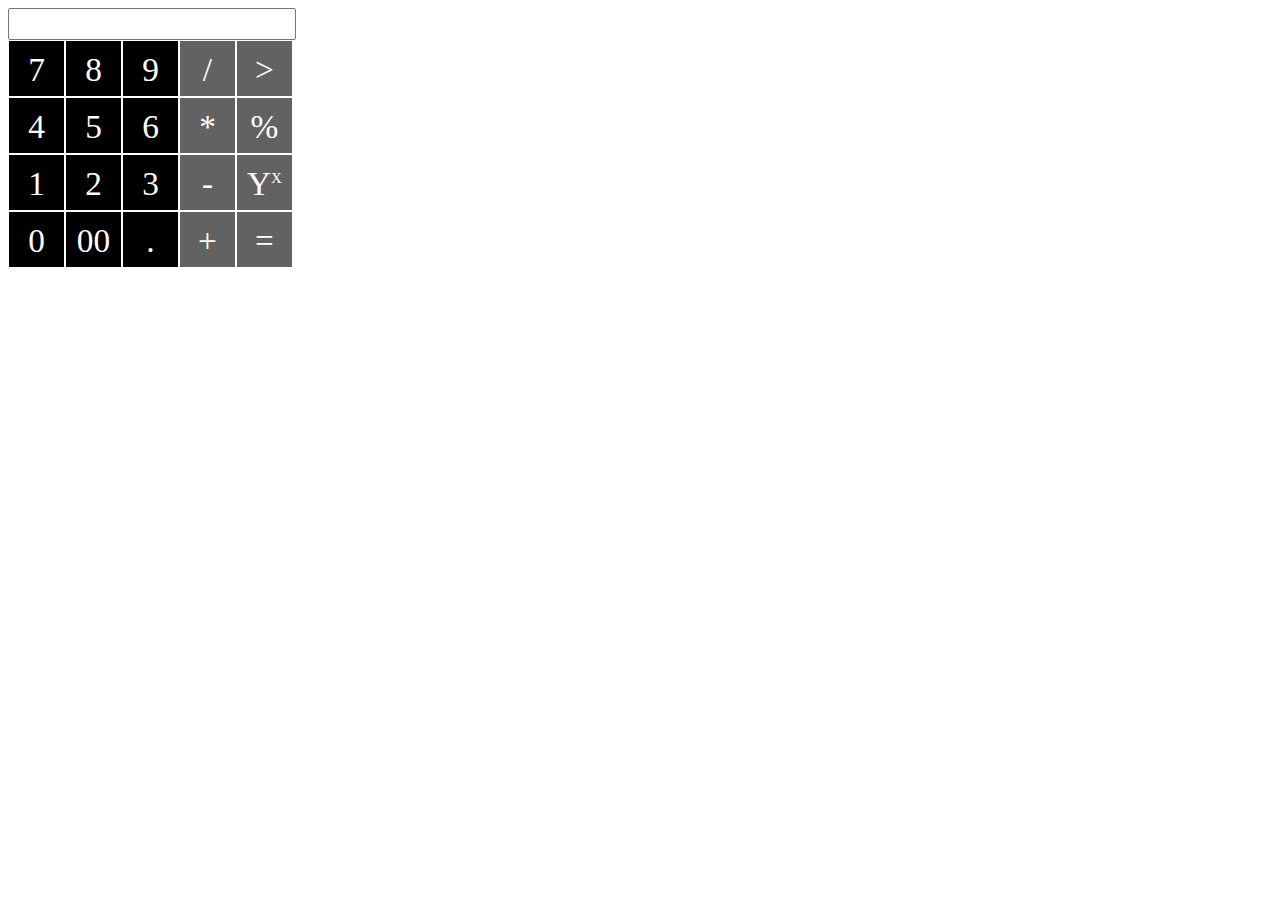
<file: calculadora/html/index.html>
<!DOCTYPE html>
<html lang="en">
	<head>
		<meta charset="UTF-8">
		<title>calculadora</title>
		<link rel="stylesheet" href="../css/global.css">
		<script type="text/javascript" src="../javascritps/calcular.js"></script>
	</head>
	<body>
		<div id="calculadora">
			<div id="visor">
				<input id="tela" type="text" >
			</div>
			<div id="numeral">
				<div id="7" onclick="exebirnaTela(7)">7</div>
				<div id="8" onclick="exebirnaTela(8)">8</div>
				<div id="9" onclick="exebirnaTela(9)">9</div>
				<div id="4" onclick="exebirnaTela(4)">4</div>
				<div id="5" onclick="exebirnaTela(5)">5</div>
				<div id="6" onclick="exebirnaTela(6)">6</div>
				<div id="1" onclick="exebirnaTela(1)">1</div>
				<div id="2" onclick="exebirnaTela(2)">2</div>
				<div id="3" onclick="exebirnaTela(3)">3</div>
				<div id="0" onclick="exebirnaTela(0)">0</div>
				<div id="00" onclick="exebirnaTela(00)">00</div>
				<div id="." onclick="exebirnaTela('.')">.</div>
			</div>
			<div id="opreradores">
				<div id="divir" onclick="calcular('/')">/</div>
				<div id="delUt">></div>
				<div id="multiplicacao" onclick="calcular('*')">*</div>
				<div id="porcentargem">%</div>
				<div id="subtraçao" onclick="calcular('-')">-</div>
				<div id="elevado">Y<sup>X</sup></div>
				<div id="adiçao" onclick="calcular('+')">+</div>
				<div id="igual" onclick="calcular('=')">=</div>
			</div>
		</div>
		
	</body>
</html>
</file>
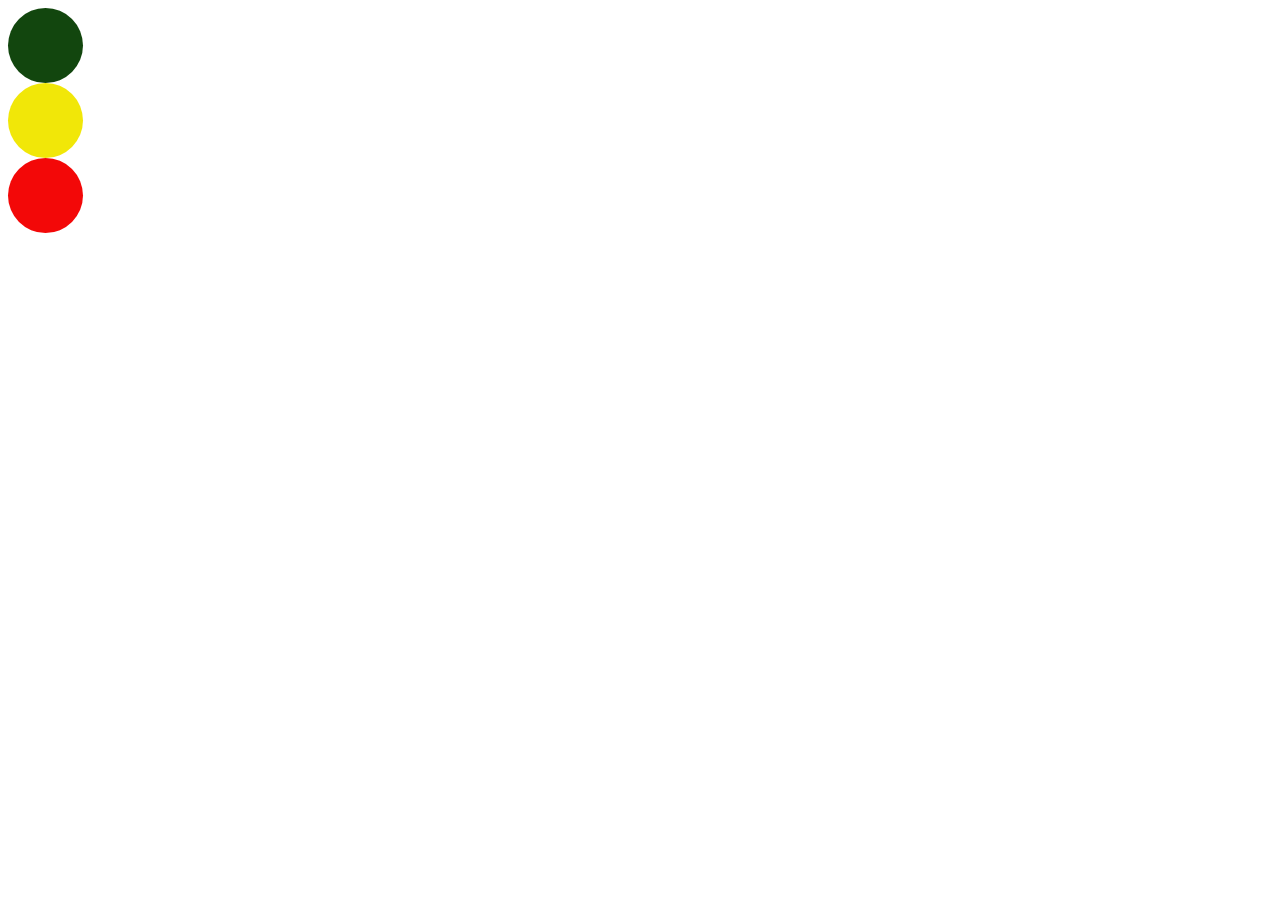
<file: textrapido/html/index.html>
<!DOCTYPE html>
<html lang="en">
	<head>
		<meta charset="UTF-8">
		<link rel="stylesheet" href="../css/global.css">
		<script type="text/javascript" src="../javascript/funcao.js"></script>
		<title>Document</title>
	</head>
	<body >
		<div id="semafro">
			<div id="verde" onmouseover="mudarCorVerde()" onmouseout="voltarCorVerde()" ></div>
			<div id="amarelo" onmouseover="mudarCorAmarelo () " onmouseout="voltarCorAmarela()" ></div>
			<div id="vermelho" onmouseover="mudarCorVermelho ()" onmouseout="voltarCorVermelho()"></div>
		</div>
	</div>
	
</body>
</html>
</file>
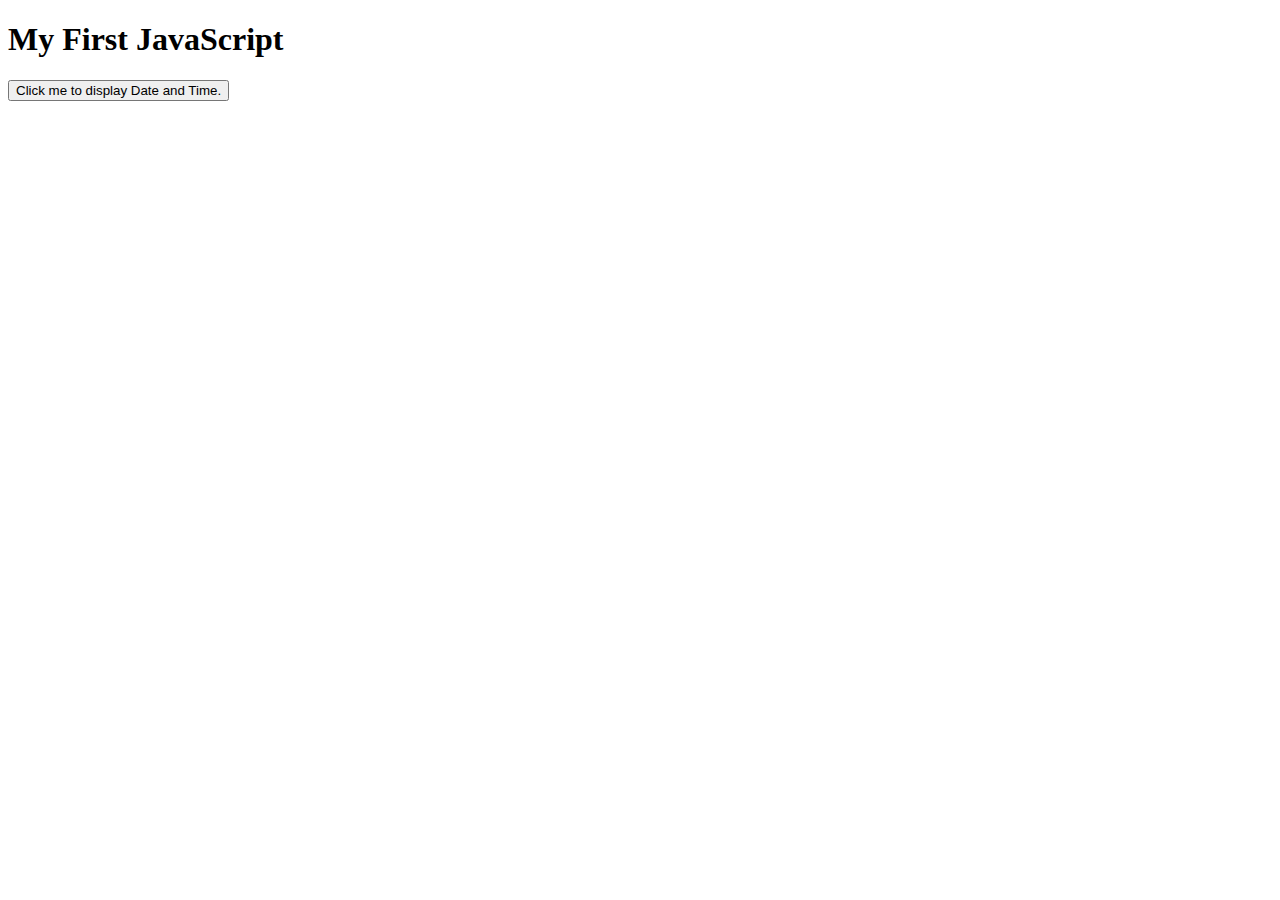
<file: tutorial/1-JS INTRODUCTION/index.html>
<!DOCTYPE html>
<html>
<body>

<h1>My First JavaScript</h1>

<button type="button"
onclick="document.getElementsByClassName('demo')[1].innerHTML = Date()">
Click me to display Date and Time.</button>

<p class="demo"></p>
<h1 class="demo"></h1>
<h2 class="demo"></h2>
<h3 class="demo"></h3>

</body>
</html>
</file>
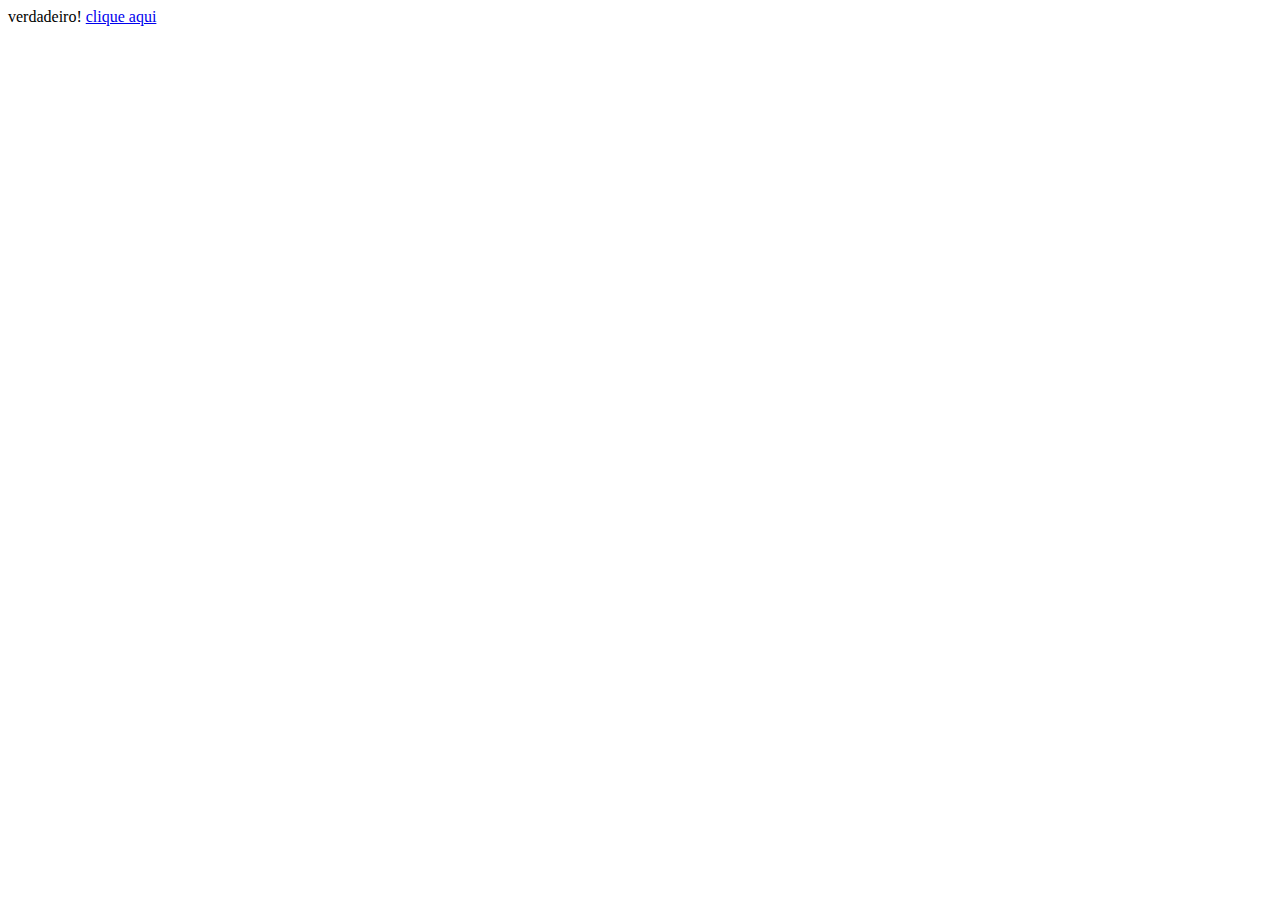
<file: tutorial/2-JS WHERE TO/constante.html>
<!DOCTYPE html>
<html lang="en">
<head>
	<meta charset="UTF-8">
	<title>constante</title>
</head>
<body>
<script type="text/javascript">
	var valor1=4;
	var valor2=10;
	if( valor1== 4 || valor2 ==10){
		document.write("verdadeiro!");
		
			}else{

			
				document.write("false");

						
		}
		function somar (a,s,d,f) {
			return a+s+d+f;

			// body...
		}

</script>
<a href="#" onclick="alert(somar(5,5,5,5,4))">clique aqui</a>
	
</body>
</html>
</file>
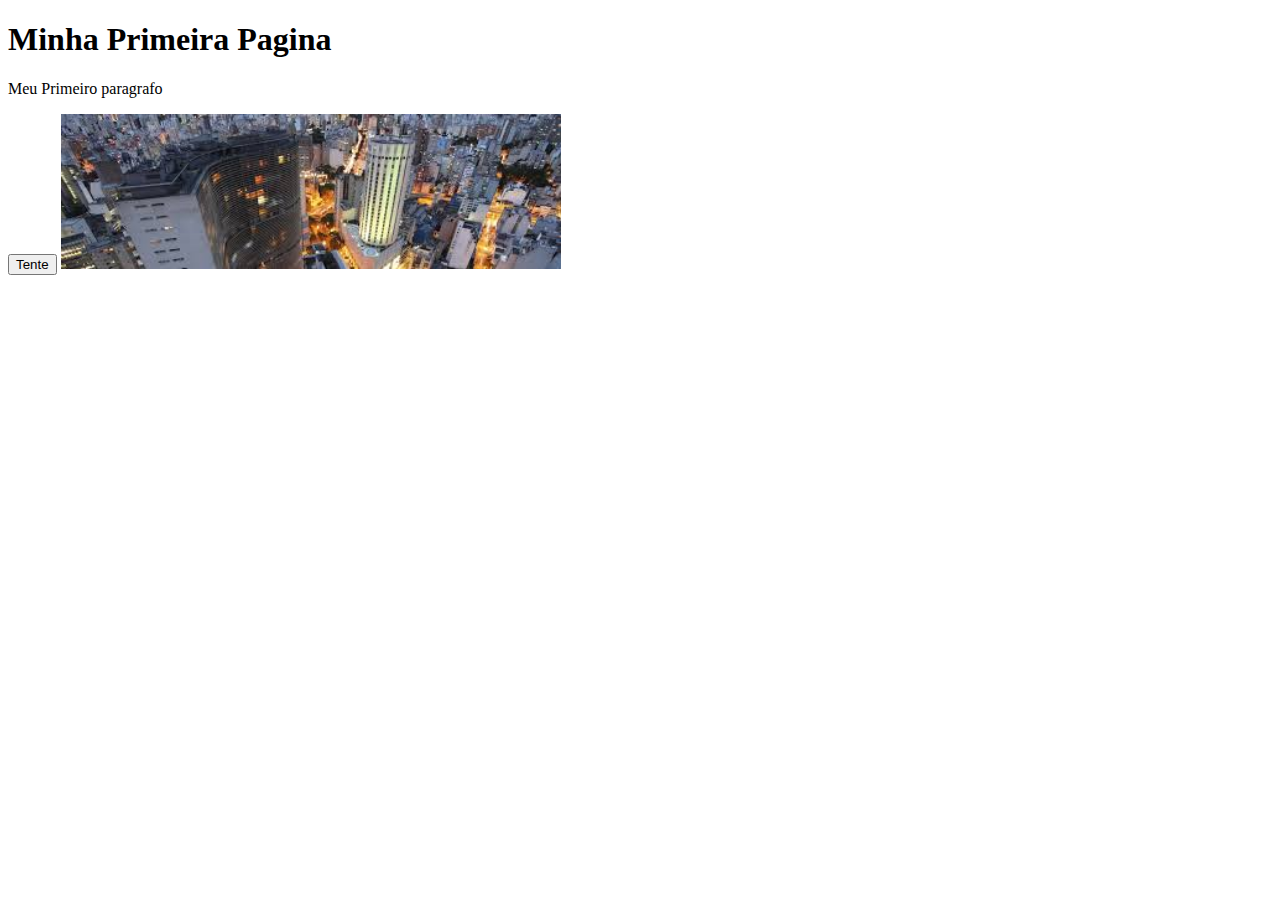
<file: tutorial/2-JS WHERE TO/index-2.html>
<!DOCTYPE html>
<html lang="en">
<head>
	<meta charset="UTF-8">
	<title>Document</title>
</head>

<script type="text/javascript" src="funcoes.js"></script>
<body>


<h1>Minha Primeira Pagina</h1>
<p id="demo">Meu Primeiro paragrafo</p>
<button type="button" id="botaoMudar">Tente</button>
<img src="saopaulo.jpg" width="500" onmouseover="this.src='novayork.jpg'" onmouseout="this.src='saopaulo.jpg'" />
<script type="text/javascript">
	
</script>
	
</body>
</html>
</file>
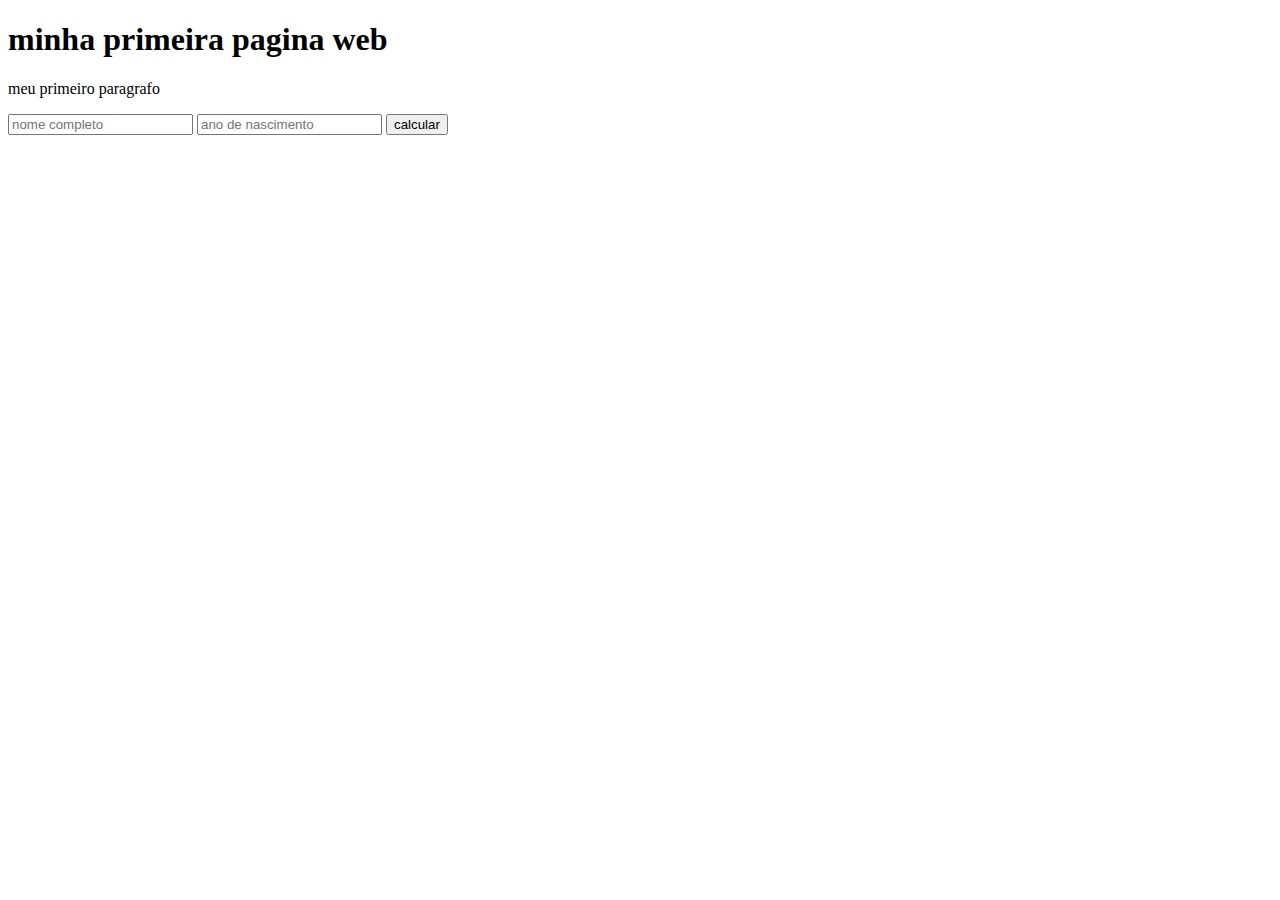
<file: tutorial/3-JS Output/index3.html>
<!DOCTYPE html>
<html lang="en">
	<head>
		<meta charset="UTF-8">
		<title>Document</title>
	</head>
	<body>
		<h1>minha primeira pagina web</h1>
		<p>meu primeiro paragrafo</p>
		<!-- <input type="button" onclick="funcao1()" value="Exibir Alert" /> -->
		<input type="text" name="" id="nome" placeholder="nome completo">
		<input type="text" name="" id="idade" placeholder="ano de nascimento">
		<button type="" onclick="calcularIdade()">calcular</button>
		<h1 id="resultado"></h1>
		
		<script>
		var dataAtual= 2016
		var  nm;
		var dataNascimento;
		var calc;

			// var x = 8;
		//    var y = 10
		//    var z =(x=y)
			// alert(x <= 9);
			// document.alert("1+1");
		function calcularIdade () {
			// alert( "funcionou")	
		nm = document.getElementById("nome").value;
		dataNascimento = document.getElementById("idade").value;
		calc = dataAtual-dataNascimento;





		document.getElementById('resultado').innerHTML = nm+" tem "+calc+" anos.";


		console.log(calc)
		}
		</script>
	</body>
</html>
</file>
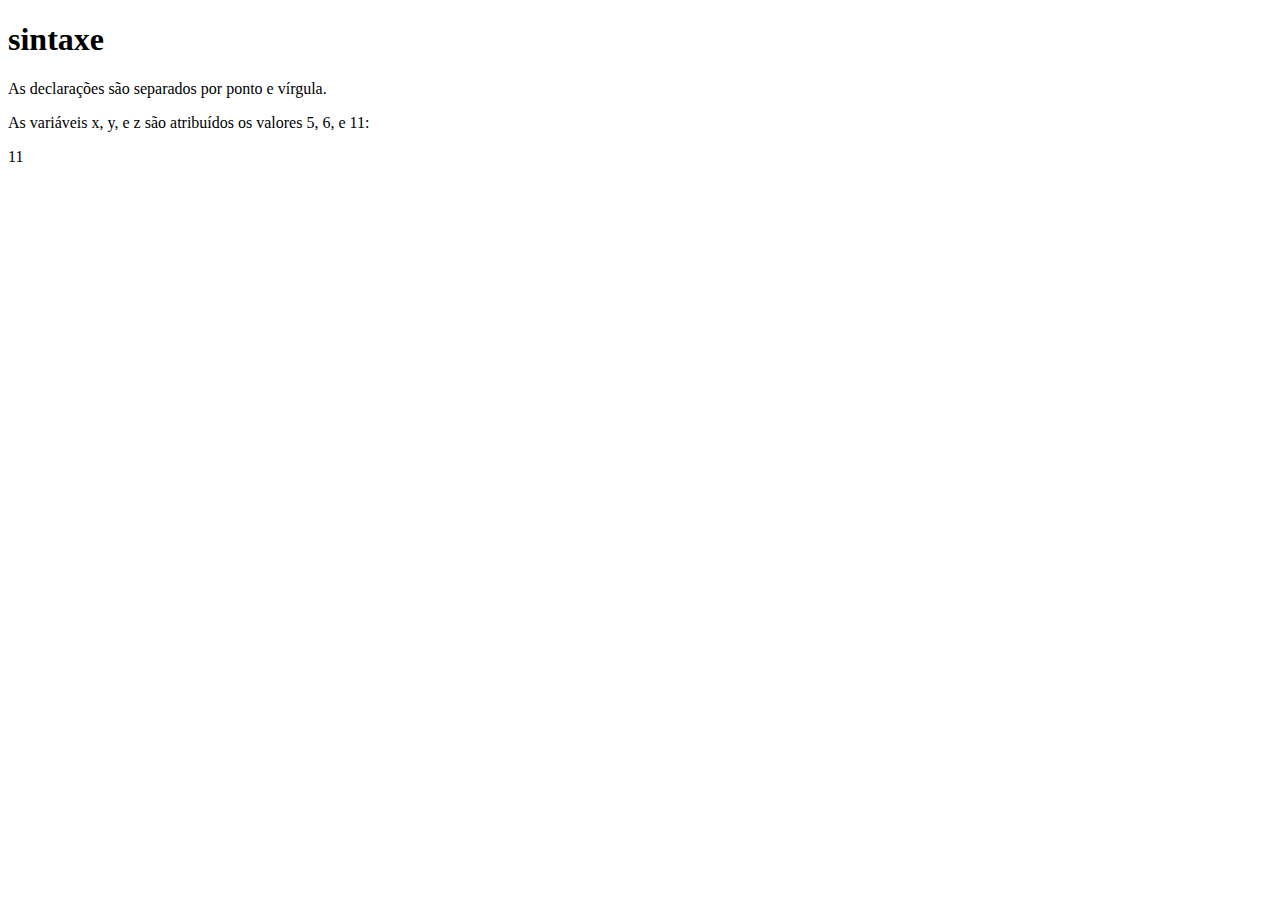
<file: tutorial/4-Syntax/sintax.html>
<!DOCTYPE html>
<html>
<body>


<h1>sintaxe</h1>

<p>As declarações são separados por ponto e vírgula.</p>

<p>As variáveis ​​x, y, e z são atribuídos os valores 5, 6, e 11:</p>

<p id="valor"></p>

<script>
var x = 5;
var y = 6;
var z = x + y;
document.getElementById("valor").innerHTML = z;
alert( "z");
</script>

</body>
</html>
</file>
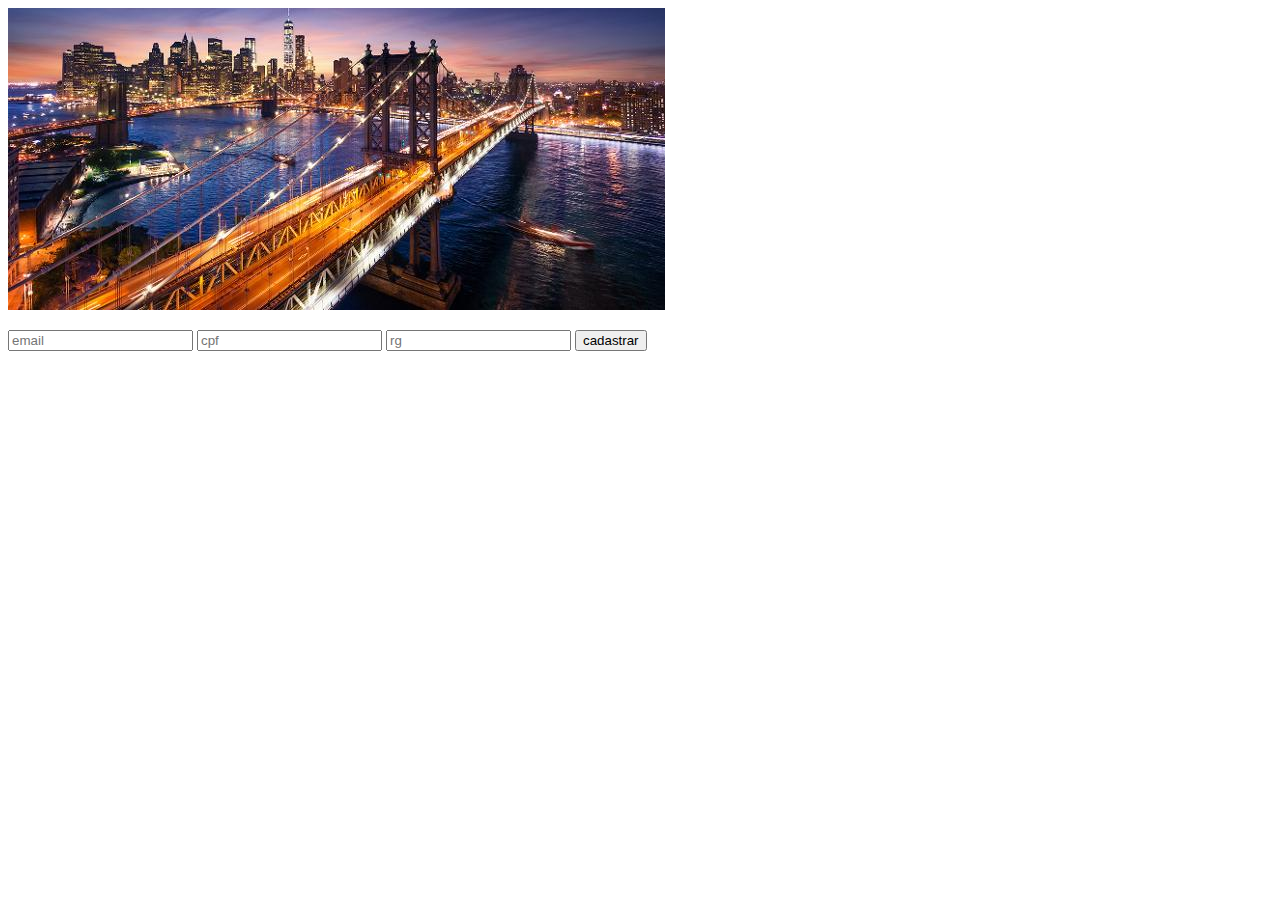
<file: tutorial/5-Stantements/Statements.html>
<!DOCTYPE html>
<html lang="en">
	<head>
		<meta charset="UTF-8">
		<title>Document</title>
		<style type="text/css" media="screen">
			img {
		width: 657px;
		height: 302px;
		}
		</style>
	</head>
	<body>
		<img src="novayork.jpg" onmouseover="this.src='novayork.jpg'" onmouseout="this.src='saopaulo.jpg'"/ >
		<p id="demo1"></p>
		<input type="text" placeholder="email" id="email">
		<input type="text" placeholder="cpf" id="cpf">
		<input type="text" placeholder="rg" id="rg">
		<button type=""onclick="validarCadastro()">cadastrar
		</button>
<!-- 		<button type=""onclick="pessoa(document.getElementById('email').value ,document.getElementById('cpf').value, document.getElementById('rg').value)">cadastrar
		</button> -->
		<script>
		 	// document.getElementsByClassName('demo')[1].innerHTML = Date()
		 	function validarCadastro(){
		 		var recebEmail;
		 		var recebCpf;
		 		var recebRg;

		 		recebEmail=document.getElementById('email').value;
		 		recebCpf=document.getElementById('cpf').value;
		 		recebRg=document.getElementById('rg').value;

		 		if(recebEmail == ""){
		 			alert("email vazio");
		 		}else if(recebCpf == ""){
		 			alert("cpf Vazio")
		 		}else if(recebRg==""){
		 			alert("rg Vazio")
		 		}else{
		 			alert("Salvando no banco..");
		 		}
		 	}



			function pessoa(email,cpf,rg) {
				// return "<p>"+email+"</p>" +"<p>"+cpf+"</p>"+"<p>"+rg+"</p>";
				document.getElementById("demo1").innerHTML = "<p>"+email+"</p>" +"<p>"+cpf+"</p>"+"<p>"+rg+"</p>";
				// body... chass
				alert (document.getElementById('email').value ,document.getElementById('cpf').value, document.getElementById('rg').value)
			}
			// carro("chevrolet","023","RODA14");
		// document.getElementById("demo1").innerHTML = pessoa("email","cpf","rg");
		// alert( carro("chevrolet","023","RODA14"));
		// var  x= 6;
		// alert ( x == 6);
		</script>
		
	</body>
</html>
</file>
<file: calculadora/css/global.css>
#numeral div{
    background: black;
}
div#numeral {
    width: 171px;
    float: left;
}
#opreradores{
	width: 114px;
	float: left;

}
#opreradores div{
	background: #626262;

}
sup {
    font-size: 15px;
}

#numeral div,#opreradores div{
	width: 55px;
	height: 55px;
	color: white;
	float: left;
	font-size: 25pt;
	margin: 1px;
	padding: 10px;
	box-sizing: border-box;
    text-align: center;

}


div#visor input {
	height: 26px;
	width: 280px;

}
</file>
<file: textrapido/css/global.css>
div#semaforo div {
}
div#verde {
	background-color: rgb(18, 70, 14);
}
div#amarelo {
	background-color: rgb(241, 231, 8);
}
div#vermelho {
	background-color: rgb(243, 8, 8);
}
div#semafro div {
	width: 75px;
	height: 75px;
	border-radius: 60px;
	transition: all 0.3s;
}
</file>
